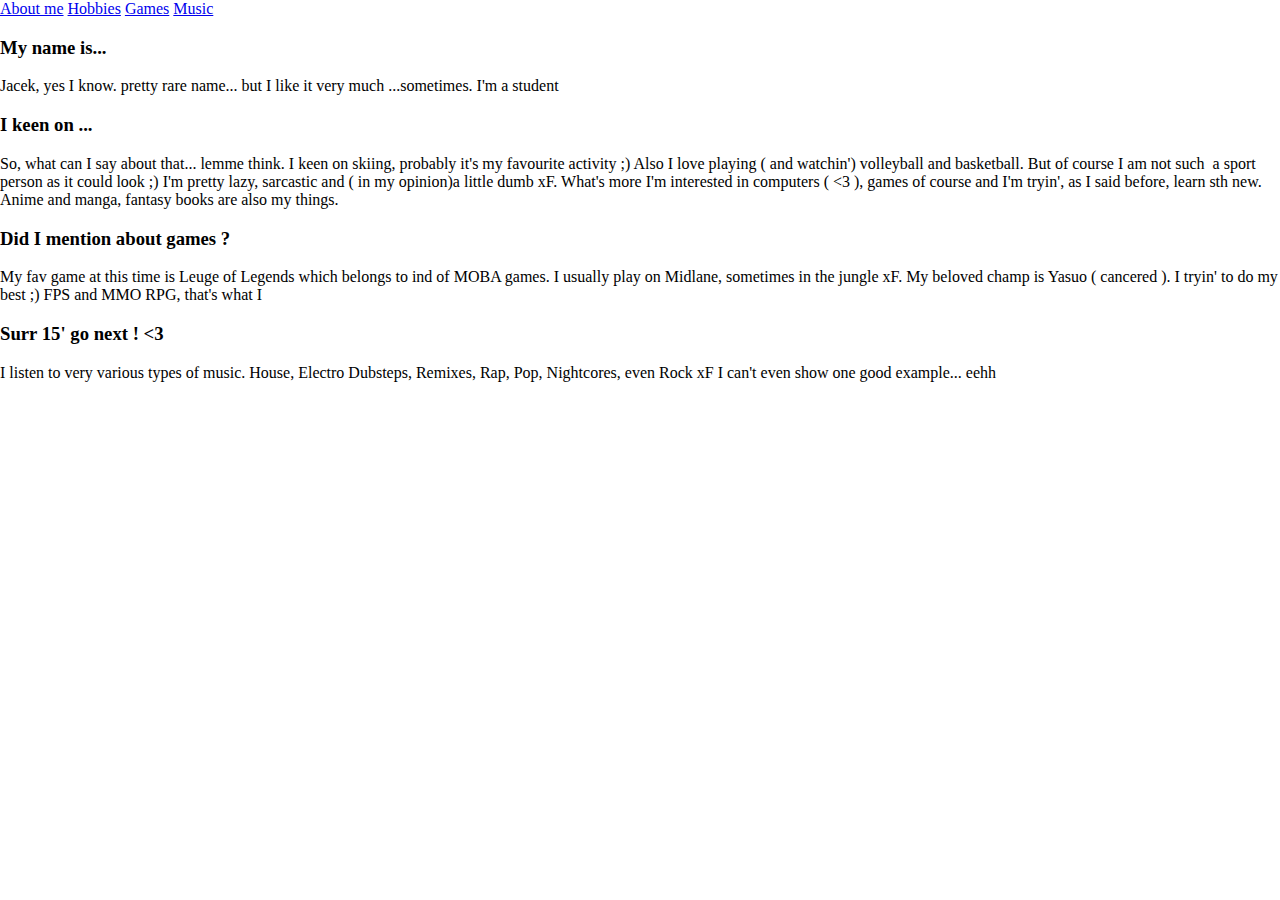
<file: html/o_mnie.html>
<!DOCTYPE html>
<html lang="en">
<head>
    <meta name="author" content="Jacek Buda">
    <meta name="description" content="Just tryin to do sth">
    <meta charset="UTF-8">
    <meta name="viewport" content="width=device-width, initial-scale=1.0">
    <meta http-equiv="X-UA-Compatible" content="ie=edge">
    <title>My web page</title>
    <link rel="stylesheet" type="text/css" href="../css/styles.css">
    <link rel="icon" href="../stuff/fav_icon.png" type="image/x-icon"/>
    <link rel="shourtcut icon" hfer="../stuff/fav_icon.png" type="image/x-icon"/>
    <link href="https://fonts.googleapis.com/css?family=Montserrat" rel="stylesheet"> <!--monsterrat font-->
    <link rel="stylesheet" href="https://cdnjs.cloudflare.com/ajax/libs/font-awesome/4.7.0/css/font-awesome.min.css"> <!-- icons-->
</head>
<body>

    <div id="bg"></div>

    <nav>
        <a href="#">About me</a>
        <a href="#">Hobbies</a>
        <a href="#">Games</a>
        <a href="#">Music</a>
    </nav>

    <main>
        <section id="about_me">
            <h3>My name is...</h3>

            <p>
                Jacek, yes I know. pretty rare name... but I like it very much
                ...sometimes. I'm a student
            </p>
        </section>

        <section id="hobbies">
            <h3>I keen on ...</h3>

            <p>
                So, what can I say about that... lemme think. I keen on skiing, 
                probably it's my favourite activity ;) Also I love playing ( and 
                watchin') volleyball and basketball. But of course I am not such&nbsp; a
                sport person as it could look ;) I'm pretty lazy, sarcastic and 
                ( in my opinion)a little dumb xF. What's more I'm interested in 
                computers ( &lt;3 ), games of course and I'm tryin', as I said 
                before, learn sth new. Anime and manga, fantasy books are also 
                my things.
            </p>
        </section>

        <section id="games">
            <h3>Did I mention about games ?</h3>

            <p>
                My fav game at this time is Leuge of Legends which belongs 
                to ind of MOBA games. I usually play on Midlane, sometimes
                in the jungle xF. My beloved champ is Yasuo ( cancered ).
                I tryin' to do my best ;) FPS and MMO RPG, that's what I
            </p>
        </section>
        
        <section id="music">
            <h3>Surr 15' go next ! &lt;3</h3>

            <p>
                I listen to very various types of music. House, Electro
                Dubsteps, Remixes, Rap, Pop, Nightcores, even Rock xF
                I can't even show one good example... eehh
            </p>
        </section>
    </main>

    

    <footer></footer>

</body>
</html>
</file>
<file: css/styles.css>
html, body {
  height: 100%;
}

body {
  font-family: 'Monsterrat';
  margin: 0;
}

#bg {
  position: absolute;
  height: 100%;
  width: 100%;
}
/*# sourceMappingURL=styles.css.map */
</file>
